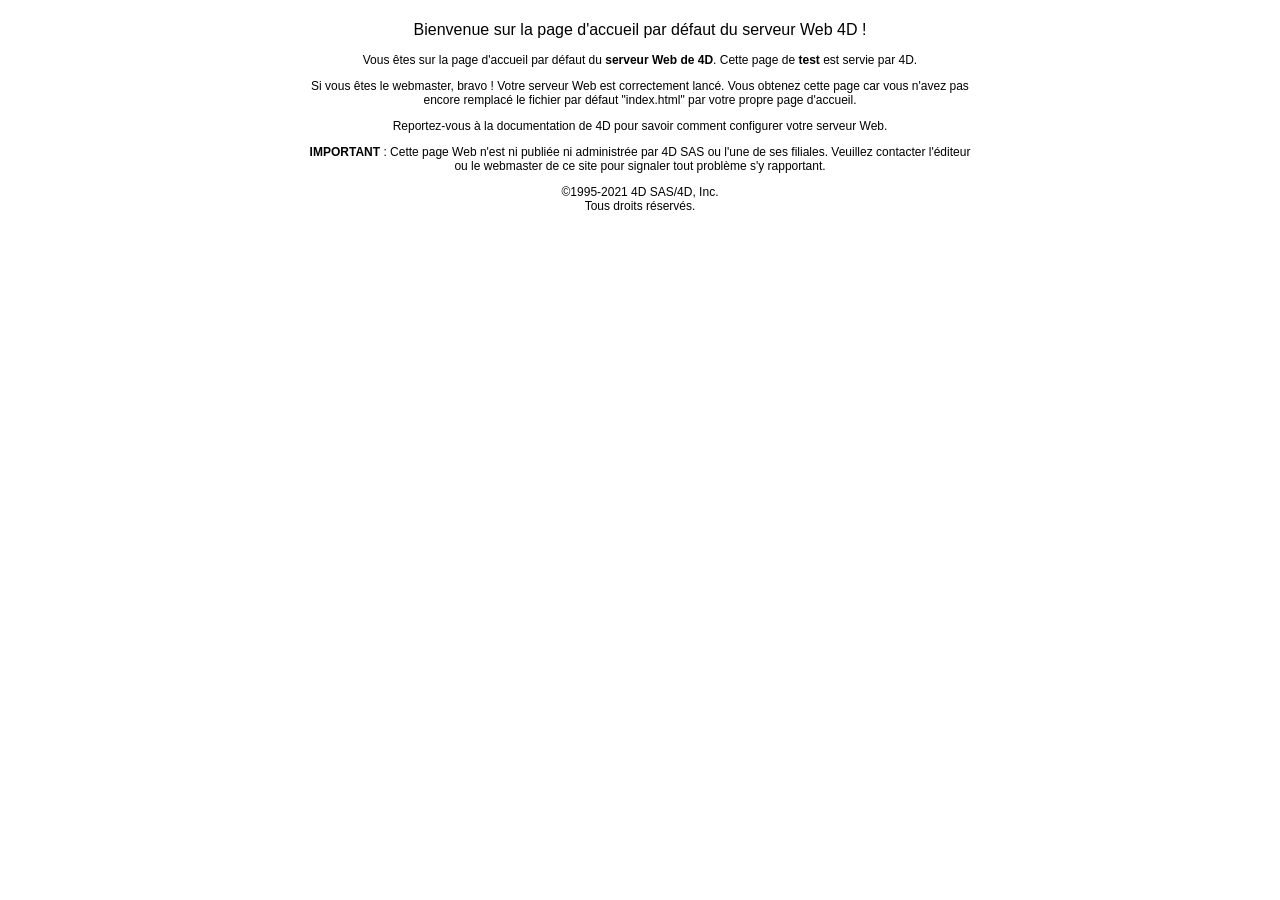
<file: WebFolder/index.html>
<!DOCTYPE HTML PUBLIC "-//W3C//DTD HTML 4.01 Transitional//EN" "http://www.w3.org/TR/html4/loose.dtd"><html>	<head>		<meta http-equiv="Content-Type" content="text/html; charset=UTF-8">		<title>Page d'accueil du serveur Web de 4D</title>	    <style type="text/css">		<!--		h2 {			font: 16px Verdana, Arial, Helvetica, sans-serif;		}		p {			font: 12px Verdana, Arial, Helvetica, sans-serif;		}		-->        </style>	</head>
	<body bgcolor="#ffffff">		<div align="center">			<table border="0" cellpadding="0" cellspacing="0" width="675">				<tr>					<td class="grayborder">			        <h2 align="center">Bienvenue sur la page d'accueil par défaut 			          du serveur Web 4D !</h2>			        <p align="center">Vous êtes sur la page d'accueil par défaut 			          du <b>serveur Web de 4D</b>. Cette page de <strong>test</strong> 			          est servie par 4D.</p>			        <p align="center">Si vous êtes le webmaster, bravo ! Votre serveur 			          Web est correctement lancé. Vous obtenez cette page car vous 			          n'avez pas encore remplacé le fichier par défaut &quot;index.html&quot; 			          par votre propre page d'accueil.</p>			        <p align="center"> Reportez-vous à la documentation de 4D 			          pour savoir comment configurer votre serveur Web.</p>			        <p align="center"><b>IMPORTANT </b>: Cette page Web n'est ni publiée 			          ni administrée par 4D SAS ou l'une de ses filiales. Veuillez contacter 			          l'éditeur ou le webmaster de ce site pour signaler tout problème 			          s'y rapportant.</p>			        <p align="center">&copy;1995-2021 4D SAS/4D, Inc.<br>			          Tous droits réservés.</p>					</td>				</tr>			</table>		</div>	</body></html>
</file>
